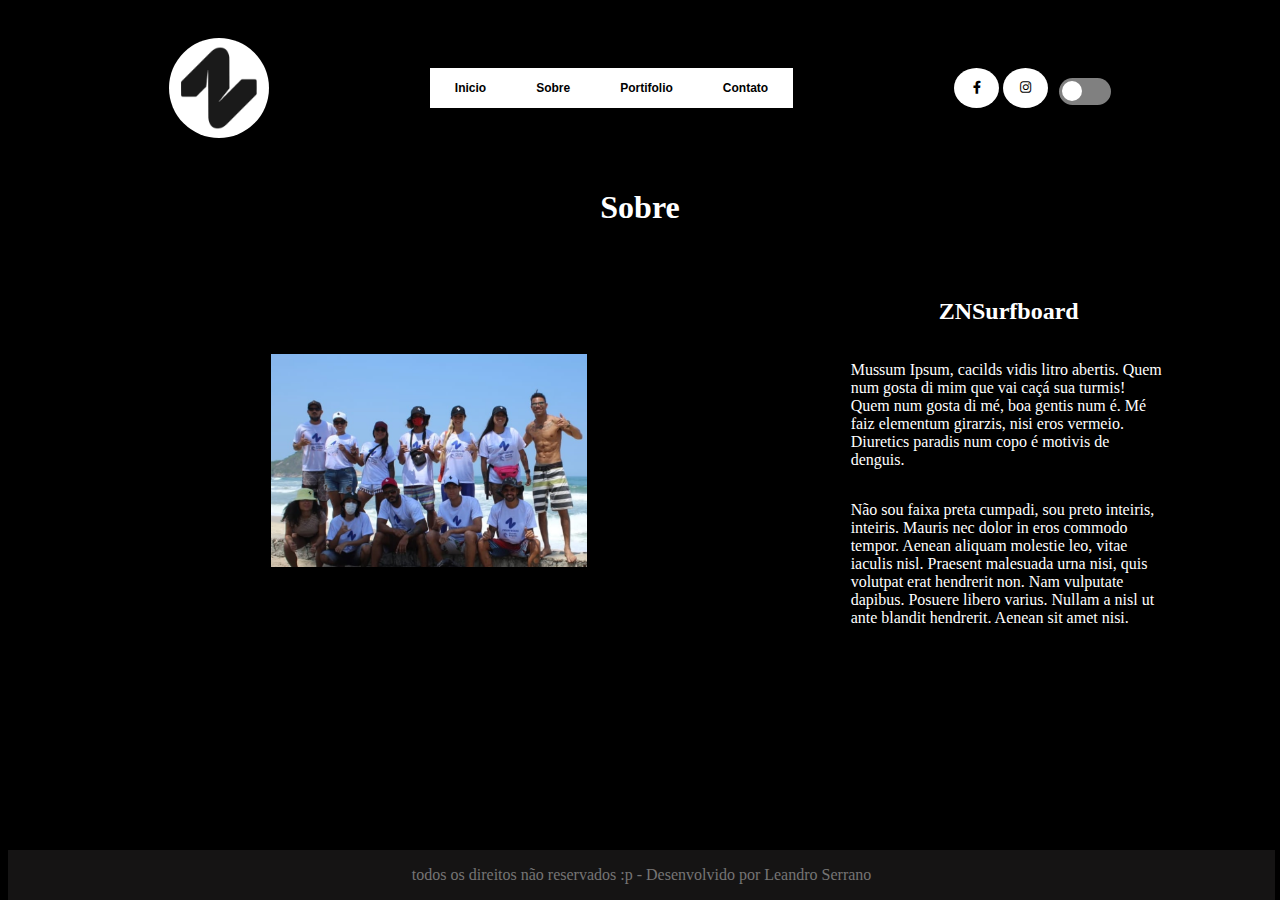
<file: site/index.html>
<!DOCTYPE html>
<html lang="pt-br">
<head>
    <meta charset="UTF-8">
    
    <title>css bg</title>
    <link rel="stylesheet" type="text/css" href="style.css">
    <link rel="stylesheet" href="https://use.fontawesome.com/releases/v5.4.1/css/all.css">
    <script src="scripts.js"></script>
</head>
<body>
    <div id="mainmenu">
        <img src="img/logo.png" alt="" class="logo">
        <nav class="menu">
            <ul>
                 <li><a href="index.html">Inicio</a></li>
                <li><a href="index.html">Sobre</a></li>
                <li><a href="portifolio.html">Portifolio</a></li>
                <li><a href="contato.php">Contato</a></li>
            </ul>
        </nav>            
        <nav class="socialmenu">
                <a class="btn" href="#" >
                    <i class="fab fa-facebook-f"></i>
                </a>
                <a class="btn" href="#" >
                    <i class="fab fa-instagram"></i>
                </a>
        <div id="darkmode"> <!-- em Desenvolvimento ;c -->
            <input type="checkbox" name="theme" id="switch">
            <label for="switch">Toggle</label>
        </div>
        </nav>     
    </div>

    <main>
        <h1 id="sobre">Sobre</h1>
        <div id="sobrec">
            <div id="leftmain">
                <img src="img/galera.png" alt="">
            </div>
            <div id="rightmain">
                <h2>ZNSurfboard</h1>
                <p>Mussum Ipsum, cacilds vidis litro abertis. Quem num gosta di mim que vai caçá sua turmis! Quem num gosta di mé, boa gentis num é. Mé faiz elementum girarzis, nisi eros vermeio. Diuretics paradis num copo é motivis de denguis.
                </p>
                <p>Não sou faixa preta cumpadi, sou preto inteiris, inteiris. Mauris nec dolor in eros commodo tempor. Aenean aliquam molestie leo, vitae iaculis nisl. Praesent malesuada urna nisi, quis volutpat erat hendrerit non. Nam vulputate dapibus. Posuere libero varius. Nullam a nisl ut ante blandit hendrerit. Aenean sit amet nisi.
                </p>
            </div>          
        </div>
</main>



      



































      <!-- Site footer -->
    <footer class="site-footer">
        <p>todos os direitos não reservados :p - Desenvolvido por Leandro Serrano</p>
    </footer>
</body>
</html>
</file>
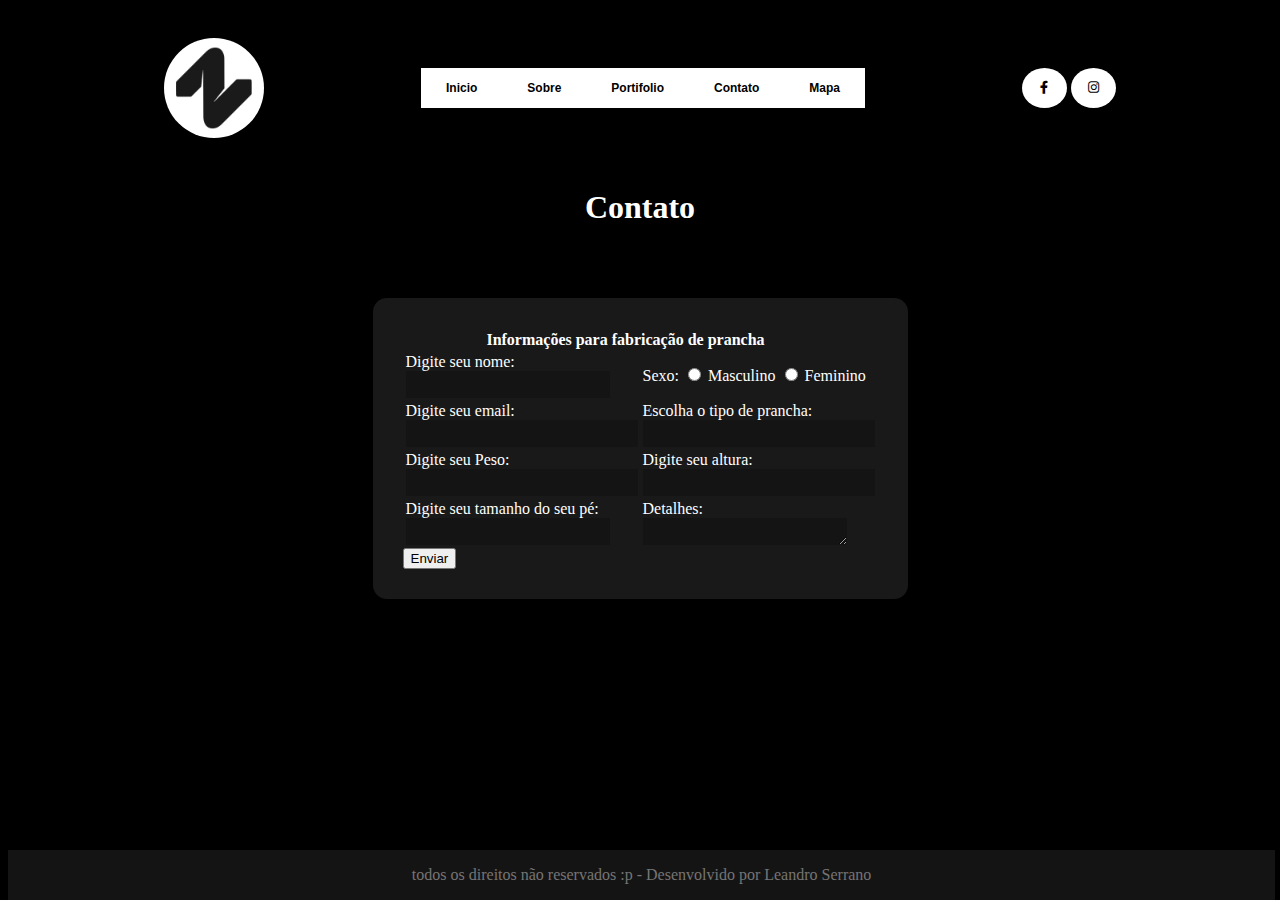
<file: site/contato.html>
<!DOCTYPE html>
<html lang="pt-br">
<head>
    <meta charset="UTF-8">
    
    <title>css bg</title>
    <link rel="stylesheet" type="text/css" href="style.css">
    <link rel="stylesheet" href="https://use.fontawesome.com/releases/v5.4.1/css/all.css">
    <script src="scripts.js"></script>
</head>
<body>
    <div id="mainmenu">
        <img src="img/logo.png" alt="" class="logo">
        <nav class="menu">
            <ul>
                <li><a href="index.html">Inicio</a></li>
                <li><a href="index.html">Sobre</a></li>
                <li><a href="portifolio.html">Portifolio</a></li>
                <li><a href="#">Contato</a></li>
                <li><a href="#">Mapa</a></li>
            </ul>
        </nav>
        <nav  class="socialmenu">
                <a class="btn" href="#" >
                    <i class="fab fa-facebook-f"></i>
                </a>
                <a class="btn" href="#" >
                    <i class="fab fa-instagram"></i>
                </a>
        </nav>
    </div>
    <main>
        <h1 id="contatoh1">Contato</h1>
    <div id="contato">
        <form action="" method="get" class="infoPranchas">
        <table border="0" aria-describedby="precos">
            <tr>
                <th colspan="2" id="nome">Informações para fabricação de prancha</th>
            </tr>
    
            <tr>
                <td id="nome">
                    <label for="name">Digite seu nome: </label>
                    <input type="text" name="nome" id="name" required class="form-element-field">
                </td>
                <td id="codigo">
                    <label for="sexo">Sexo: </label>
                    <input type="radio" name="sexo" id="masc" required>
                    <label for="masc">Masculino </label>
                    <input type="radio" name="sexo" id="femi" required>
                    <label for="femi">Feminino </label>
                </td>
            </tr>
            
            <tr>
                <td>
                    <label for="email">Digite seu email: </label>
                    <input type="email" name="nome" id="email" required class="form-element-field">
                </td>
                <td>
                    <label for="escolha">Escolha o tipo de prancha: </label>
                    <input list="escolhaPrancha"  id="escolha" name="escolha" class="form-element-field">

                    <datalist id="escolhaPrancha">
                        <option value="fish">
                        <option value="long">
                        <option value="pranchinha">
                
                    </datalist>
                </td>
            </tr>
            <tr>
                <td>
                    <label for="peso">Digite seu Peso: </label>
                    <input type="text" name="peso" id="peso" required class="form-element-field">
                </td>
                <td>
                    <label for="altura">Digite seu altura: </label>
                    <input type="text" name="altura" id="altura" required class="form-element-field">
                </td>
        
            </tr>

            <tr>
                <td>
                    <label for="tamanhope">Digite seu tamanho do seu pé: </label>
                    <input type="text" name="tamanhope" id="tamanhope" required class="form-element-field">
                </td>
                <td>
                    <label for="conte">Detalhes: </label>
                    <textarea id="conte" name="conte" row="2" cols="20" class="form-element-field"></textarea>
                </td>
        
            </tr>
        </table>
<tfoot> <input type="submit" value="Enviar"></tfoot>
</div>
</body>


<footer class="site-footer">
        <p>todos os direitos não reservados :p - Desenvolvido por Leandro Serrano</p>
    </footer>
</table>
</file>
<file: site/style.css>
body{
    background-color: black;
    color:#fff;
}
/* ---------------- menu --------------*/

#mainmenu{
    padding-top: 30px;
    display: flex;
    justify-content: space-evenly;
    align-items: center;
}
#mainmenu .logo{
    width: 100px;
    border-radius: 50px;
    background-color: #fff;
}
#mainmenu .logo:hover{
    transform: scale(1.3);
    -webkit-transition: all .35s ease;
    -moz-transition: all .35s ease;
    -ms-transition: all .35s ease;
    -o-transition: all .35s ease;
    transition: all .35s ease;
}
.menu ul, .menu li ,.socialmenu ul, .socialmenu li{
    margin: 0;
    padding: 0;
}
.menu ul, .socialmenu ul {
    background: gray;
    list-style: none;
    width: 100%;
}
.menu li, .socialmenu li{
    float: left;
    position: relative;
    width:auto;
}
.menu a {
    background: #fff;
    color: #000;
    display: block;
    font: bold 12px/20px sans-serif;
    padding: 10px 25px;
    text-align: center;
    text-decoration: none;
    -webkit-transition: all .35s ease;
    -moz-transition: all .35s ease;
    -ms-transition: all .35s ease;
    -o-transition: all .35s ease;
    transition: all .35s ease;
}

.menu li:hover a , .socialmenu li:hover a{
   -webkit-box-shadow: 0px 10px 13px -7px #000000, 5px 5px 15px 5px rgba(0,0,0,0); 
box-shadow: 0px 10px 13px -7px #000000, 5px 5px 15px 5px rgba(0,0,0,0);

    transform: scale(1.3);
}

.socialmenu a{
    background: #fff;
    color: #000;
    display: inline-block;
    
    padding: 5px 15px;
    text-align: center;
    text-decoration: none;
    -webkit-transition: all .35s ease;
    -moz-transition: all .35s ease;
    -ms-transition: all .35s ease;
    -o-transition: all .35s ease;
    transition: all .35s ease;
}

 .btn{
    display: inline-block;
    width: 15px;
    height: 30px;  
    margin: 0px;
    border-radius: 58%;

  }
  .btn i{
    line-height: 30px;
    font-size: 13px;
    transition: 0.2s linear;
  }
  .btn:hover i{
    transform: scale(1.3);
    color: #aaa;
  }
 
/* ---------------- main --------------*/
h1 {
    text-align: center;
    padding-top: 30px;
}
#sobrec{
    padding-top: 30px;
    display: flex;
    justify-content: space-evenly;
    align-items: center;

    }

#rightmain{
    width: 25%;

    }
#leftmain{
    width: 50%;

    }
#leftmain img{
    width: 50%;
}
#rightmain{
    color:#fff;
    display: flex;
    justify-content: space-evenly;
    align-items: center;
    flex-direction: column;
}
#leftmain{
    display: flex;
    justify-content: space-evenly;
    align-items: center;
}

/* ---------------- portifolio --------------*/

#portifolio{
    display: flex;
    justify-content: space-evenly;
    align-items: center;
    flex-direction: column;
}


/* ---------------- contato --------------*/
#contato{
    display: flex;
    justify-content: space-evenly;
    align-items: center;
    flex-direction: column; 

}
#nome,#sexo,#email,#escolha,#peso,#altura,#tamanho,#detalhes{
padding-right: 30px;
}

   .form-element-field {outline: none;
    height: 1.5rem;
    display: block;
    background: #141414;
    padding: 0.125rem 0.125rem 0.0625rem;
    font-size: 1rem;
    border: 0 solid transparent;
    line-height: 1.5;
    width: 200px;
    color: #333;
    box-shadow: none;
    
    transition: opacity 0.28s ease;
    will-change: opacity;}

    form{
    border-radius: 14px;
    background: #3434347a;
    box-shadow: 0 1px 3px rgb(0 0 0 / 12%), 0 1px 2px rgb(0 0 0 / 24%);
    transition: all 0.56s cubic-bezier(0.25, 0.8, 0.25, 1);
    max-width: 500px;
    padding: 30px;
    margin: 50px auto;
    }

/* ---------------- footer --------------*/
  
footer{
    background-color: #151414;
    color:#757575;
    position: absolute;
    bottom: 0;
    width: 99%;
    margin: 0px;
    padding:0px;
    overflow: hidden;
    text-align: center;
}
    
 

 
 
 #mainmenu input[type=checkbox]{
    height: 0;
    width: 0;
    visibility: hidden;
}

  #mainmenu label {
    cursor: pointer;
    text-indent: -9999px;
    width: 52px;
    height: 27px;
    background: grey;
    float: right;
    border-radius: 100px;
    position: relative;
}

 #mainmenu label::after{
    content: '';
    position: absolute;
    top: 3px;
    left: 3px;
    width: 20px;
    height: 20px;
    background-color: white;
    border-radius: 90px;
    transition: 0.3s;
}

 #mainmenu input:checked + label {
    background-color: var(--color-headings);
}

#mainmenu input:checked + label::after {
    left: calc(100% - 5px);
    transform: translateX(-100%);
}

#mainmenu label:active:after {
    width: 45px;
}
 #darkmode{
        display: inline-table;
 }
</file>
